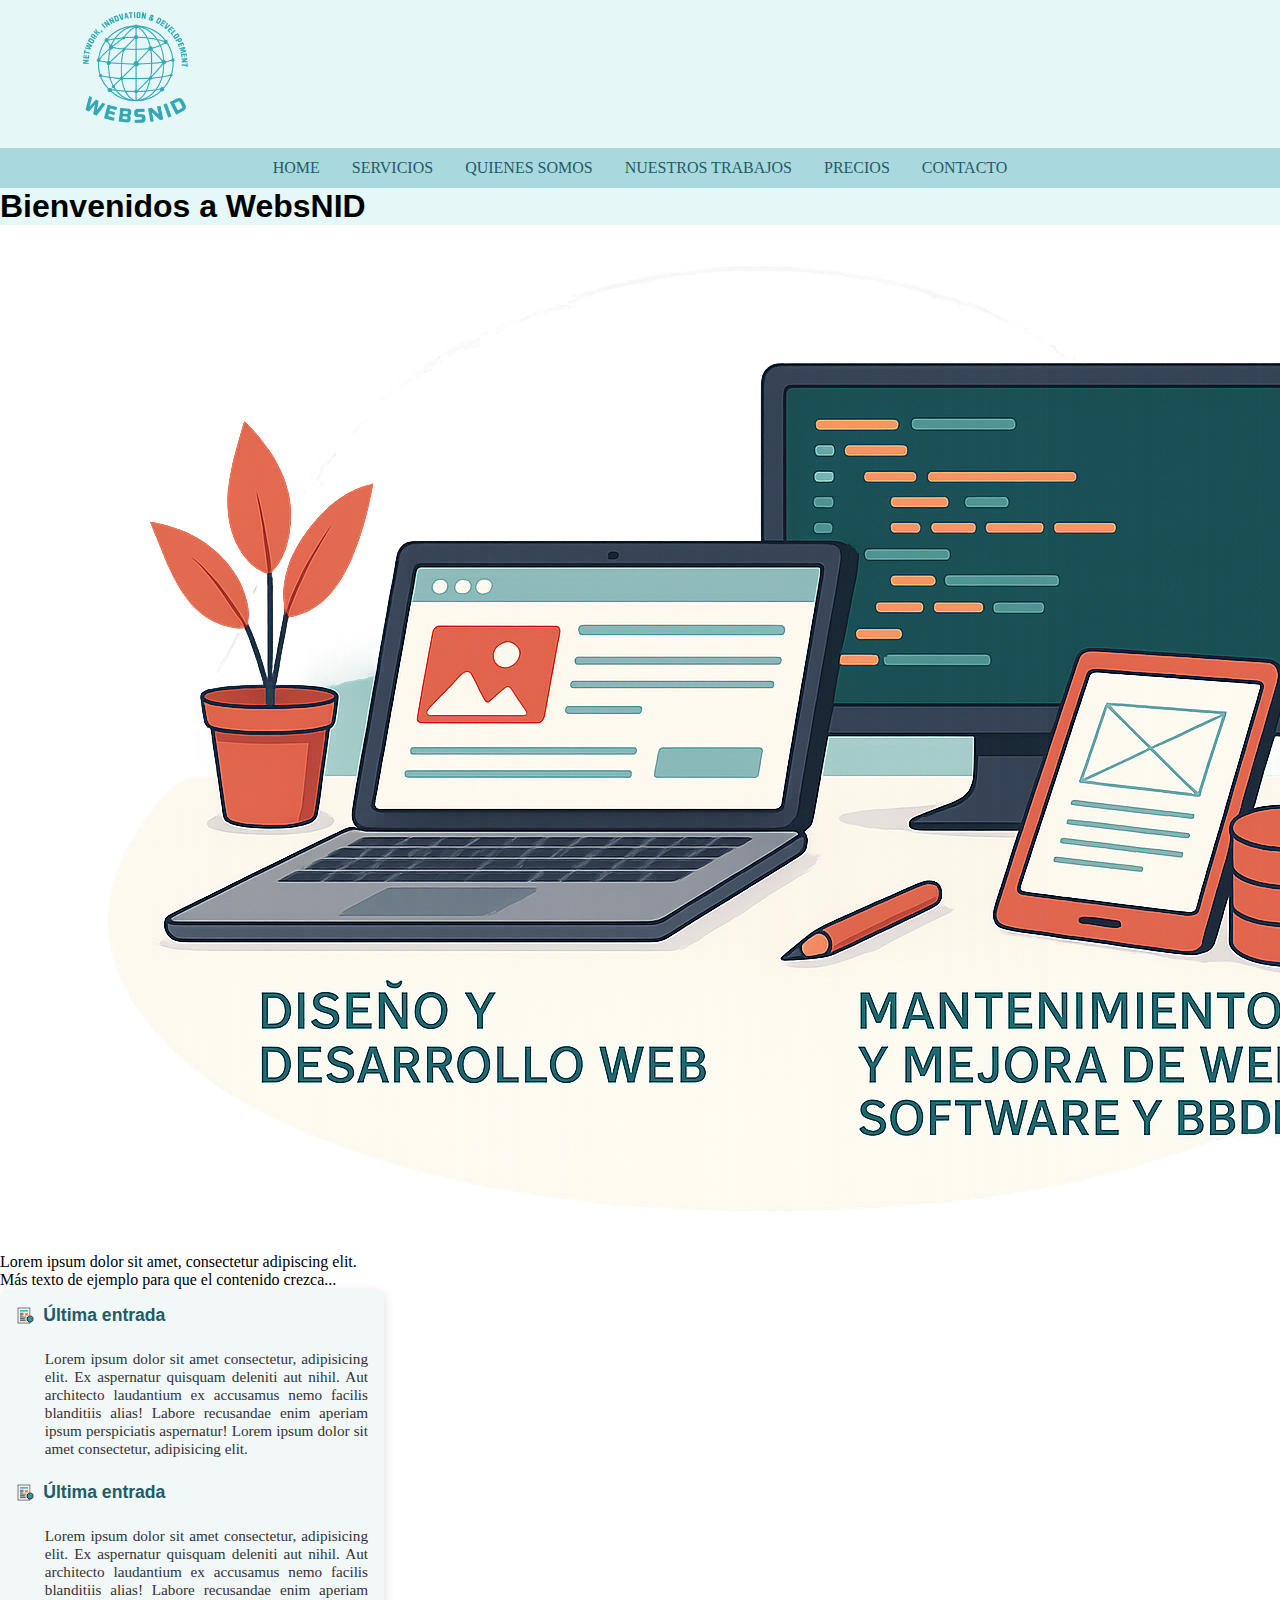
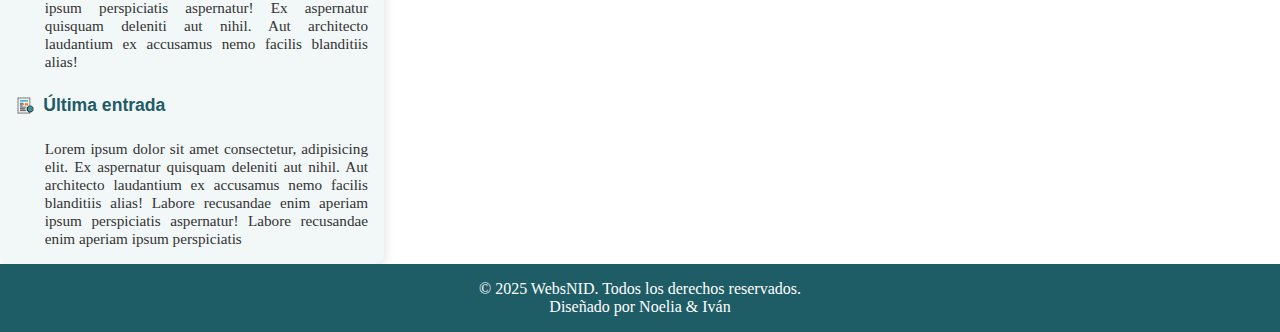
<file: index.html>
<!DOCTYPE html>
<html lang="en">

<head>
  <meta charset="UTF-8" />
  <meta name="viewport" content="width=device-width, initial-scale=1.0" />
  <link rel="shortcut icon" href="img/LOGO_WEBSNID.png" type="image/x-icon" />
  <link rel="stylesheet" href="style.css" />

  <title>WebsNID</title>
</head>

<body>
  <div class="contenedor">
    <header class="banner">
      <a href="#">
        <img src="img/LOGO_WEBSNID.png" alt="logoNID" class="logo" />
      </a>
    </header>

    <nav>
      <ul>
        <li>
          <a href="">HOME</a>
        </li>
        <li>
          <a href="#">SERVICIOS</a>
          <ul>
            <li><a href="">DISEÑO WEB</a></li>
            <li><a href="">MANTENIMIENTO WEB</a></li>
            <li><a href="">DESAROLLO SOFTWARE</a></li>
            <li><a href="">BASE DE DATOS</a></li>
          </ul>
        </li>
        <li><a href="">QUIENES SOMOS</a></li>
        <li><a href="">NUESTROS TRABAJOS</a></li>
        <li><a href="">PRECIOS</a></li>
        <li><a href="">CONTACTO</a></li>
      </ul>
    </nav>
    <div class="colocacion">

      <section>
        <div class="contenedor1">
          
          <header class="ordenadorHeader">
            <h1>Bienvenidos a WebsNID</h1>
          </header>
          
          <article>
            <img src="img/OrdenadorHeader.png" alt="ordenador" />
            <p>Lorem ipsum dolor sit amet, consectetur adipiscing elit.</p>
            <p>Más texto de ejemplo para que el contenido crezca...</p>
            
          </article>
        </div>
      </section>
      
      <aside>
        <h2><img src="img/asideIcon.png" alt="" />Última entrada</h2>
        <p>
          Lorem ipsum dolor sit amet consectetur, adipisicing elit. Ex
          aspernatur quisquam deleniti aut nihil. Aut architecto laudantium ex
          accusamus nemo facilis blanditiis alias! Labore recusandae enim
          aperiam ipsum perspiciatis aspernatur! Lorem ipsum dolor sit amet
          consectetur, adipisicing elit.
        </p>
        <h2><img src="img/asideIcon.png" alt="" />Última entrada</h2>
        <p>
          Lorem ipsum dolor sit amet consectetur, adipisicing elit. Ex
          aspernatur quisquam deleniti aut nihil. Aut architecto laudantium ex
          accusamus nemo facilis blanditiis alias! Labore recusandae enim
          aperiam ipsum perspiciatis aspernatur! Ex aspernatur quisquam
          deleniti aut nihil. Aut architecto laudantium ex accusamus nemo
          facilis blanditiis alias!
        </p>
        <h2><img src="img/asideIcon.png" alt="" />Última entrada</h2>
        <p>
          Lorem ipsum dolor sit amet consectetur, adipisicing elit. Ex
          aspernatur quisquam deleniti aut nihil. Aut architecto laudantium ex
          accusamus nemo facilis blanditiis alias! Labore recusandae enim
          aperiam ipsum perspiciatis aspernatur! Labore recusandae enim
          aperiam ipsum perspiciatis
        </p>
      </aside>
    </div>
    <footer>
      <div>
        <p>© 2025 WebsNID. Todos los derechos reservados.</p>
        <p>Diseñado por Noelia & Iván</p>
      </div>
    </footer>
  </div>
</body>

</html>
</file>
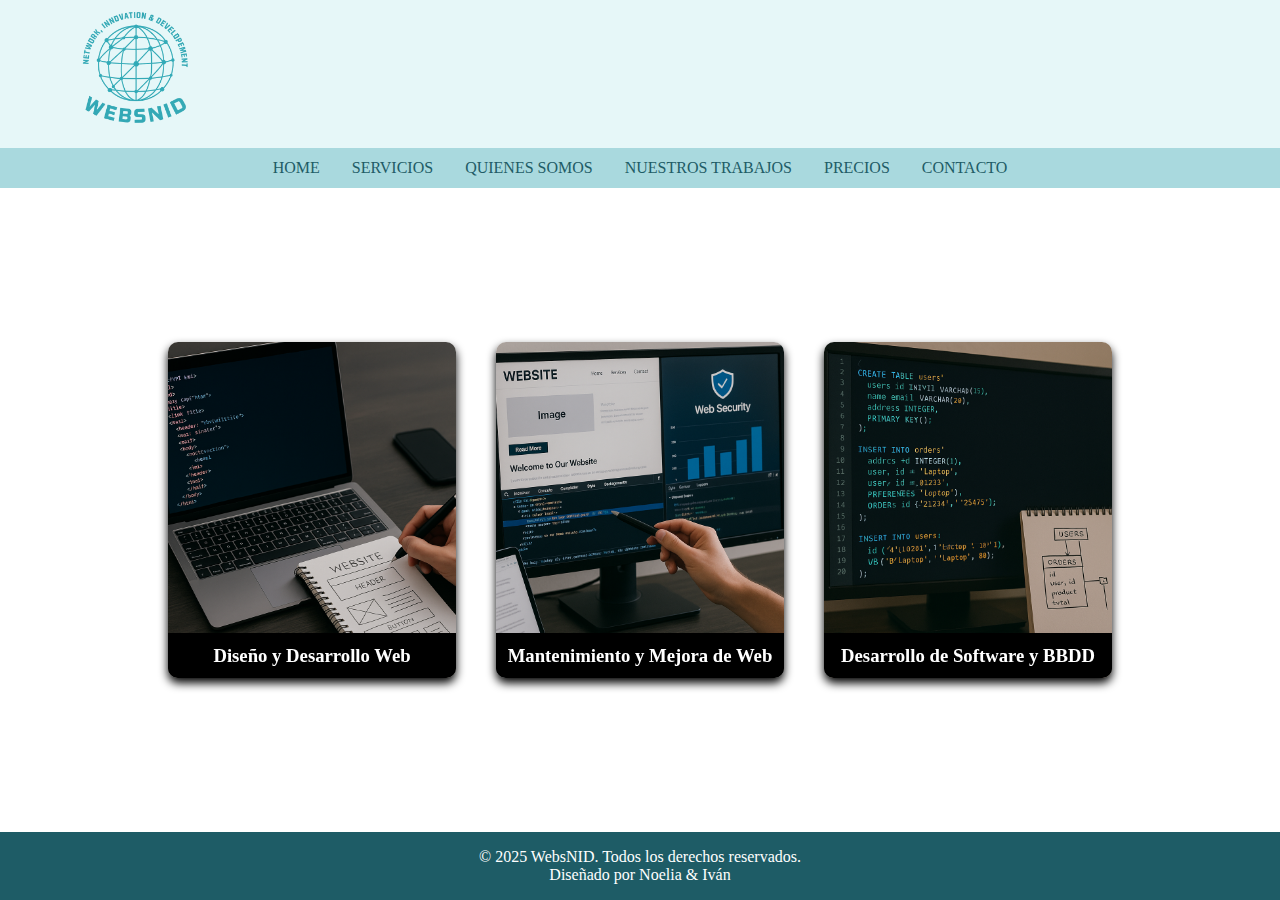
<file: area_actuacion.html>
<!DOCTYPE html>
<html lang="en">
  <head>
    <meta charset="UTF-8" />
    <meta name="viewport" content="width=device-width, initial-scale=1.0" />
    <link rel="shortcut icon" href="img/LOGO_WEBSNID.png" type="image/x-icon" />
    <link rel="stylesheet" href="style.css" />
    <title>Áreas de Actuación</title>
  </head>
  <body>
    
    <div class="contenedor">
      
      <header class="banner">
        <a href="index.html">
          <img src="img/LOGO_WEBSNID.png" alt="logoNID" class="logo" />
        </a>
      </header>

      <!-- MENÚ DE NAVEGACIÓN -->
      <nav>
        <ul>
          <li>
            <a href="index.html">HOME</a>
          </li>
          <li>
            <a href="area_actuacion.html">SERVICIOS</a>
            <ul>
              <li><a href="inprogress.html">DISEÑO WEB</a></li>
              <li><a href="inprogress.html">MANTENIMIENTO WEB</a></li>
              <li><a href="inprogress.html">DESAROLLO SOFTWARE</a></li>
              <li><a href="inprogress.html">BASE DE DATOS</a></li>
            </ul>
          </li>
          <li><a href="quienessomos.html">QUIENES SOMOS</a></li>
          <li><a href="inprogress.html">NUESTROS TRABAJOS</a></li>
          <li><a href="inprogress.html">PRECIOS</a></li>
          <li><a href="formulario.html">CONTACTO</a></li>
        </ul>
      </nav>

      
      <main class="contenido">
        <section class="actuacion">
          <!-- CARD 1: Diseño y Desarrollo Web -->
          <div class="card">
            <!-- Parte frontal de la card -->
            <div class="face front">
              <img src="img/DiseñoYDesarrollo.png" alt="diseñoydesarrollo" />
              <h3>Diseño y Desarrollo Web</h3>
            </div>

            <!-- Parte trasera de la card -->
            <div class="face back">
              <h3>Diseño y Desarrollo Web</h3>
              <p>
                Diseñamos y construimos sitios web desde cero, combinando código
                limpio con una estética cuidada. Convertimos ideas en experiencias
                digitales funcionales y atractivas, siempre adaptadas a las
                necesidades de cada cliente.
              </p>
              <div class="link">
                <a href="" target="_blank">Más información</a>
              </div>
            </div>
          </div>

          <!-- CARD 2: Mantenimiento -->
          <div class="card">
            <!-- Parte frontal de la card -->
            <div class="face front">
              <img src="img/mantenimiento.png" alt="mantenimiento" />
              <h3>Mantenimiento y Mejora de Web Existentes</h3>
            </div>

            <!-- Parte trasera de la card -->
            <div class="face back">
              <h3>Mantenimiento y Mejora de Web Existentes</h3>
              <p>
                Analizamos, optimizamos y actualizamos webs ya creadas para
                mejorar su rendimiento, seguridad y diseño. Nos aseguramos de que
                tu sitio siga siendo eficaz, moderno y fácil de mantener.
              </p>
              <div class="link">
                <a href="" target="_blank">Más información</a>
              </div>
            </div>
          </div>

          <!-- CARD 3: Desarrollo de software y BBDD -->
          <div class="card">
            <!-- Parte frontal de la card -->
            <div class="face front">
              <img src="img/BBDD.png" alt="BBDD" />
              <h3>Desarrollo de Software y BBDD para la Web</h3>
            </div>

            <!-- Parte trasera de la card -->
            <div class="face back">
              <h3>Desarrollo de Software y BBDD para la Web</h3>
              <p>
                Desarrollamos soluciones personalizadas que incluyen programación
                backend y gestión de bases de datos. Organizamos y estructuramos
                la lógica interna de tu web para que funcione de forma sólida,
                eficiente y escalable.
              </p>
              <div class="link">
                <a href="" target="_blank">Más información</a>
              </div>
            </div>
          </div>
        </section>
      </main>

      <!-- FOOTER-->
      <footer>
        <div>
          <p>© 2025 WebsNID. Todos los derechos reservados.</p>
          <p>Diseñado por Noelia & Iván</p>
        </div>
      </footer>
    </div>
  </body>
</html>
</file>
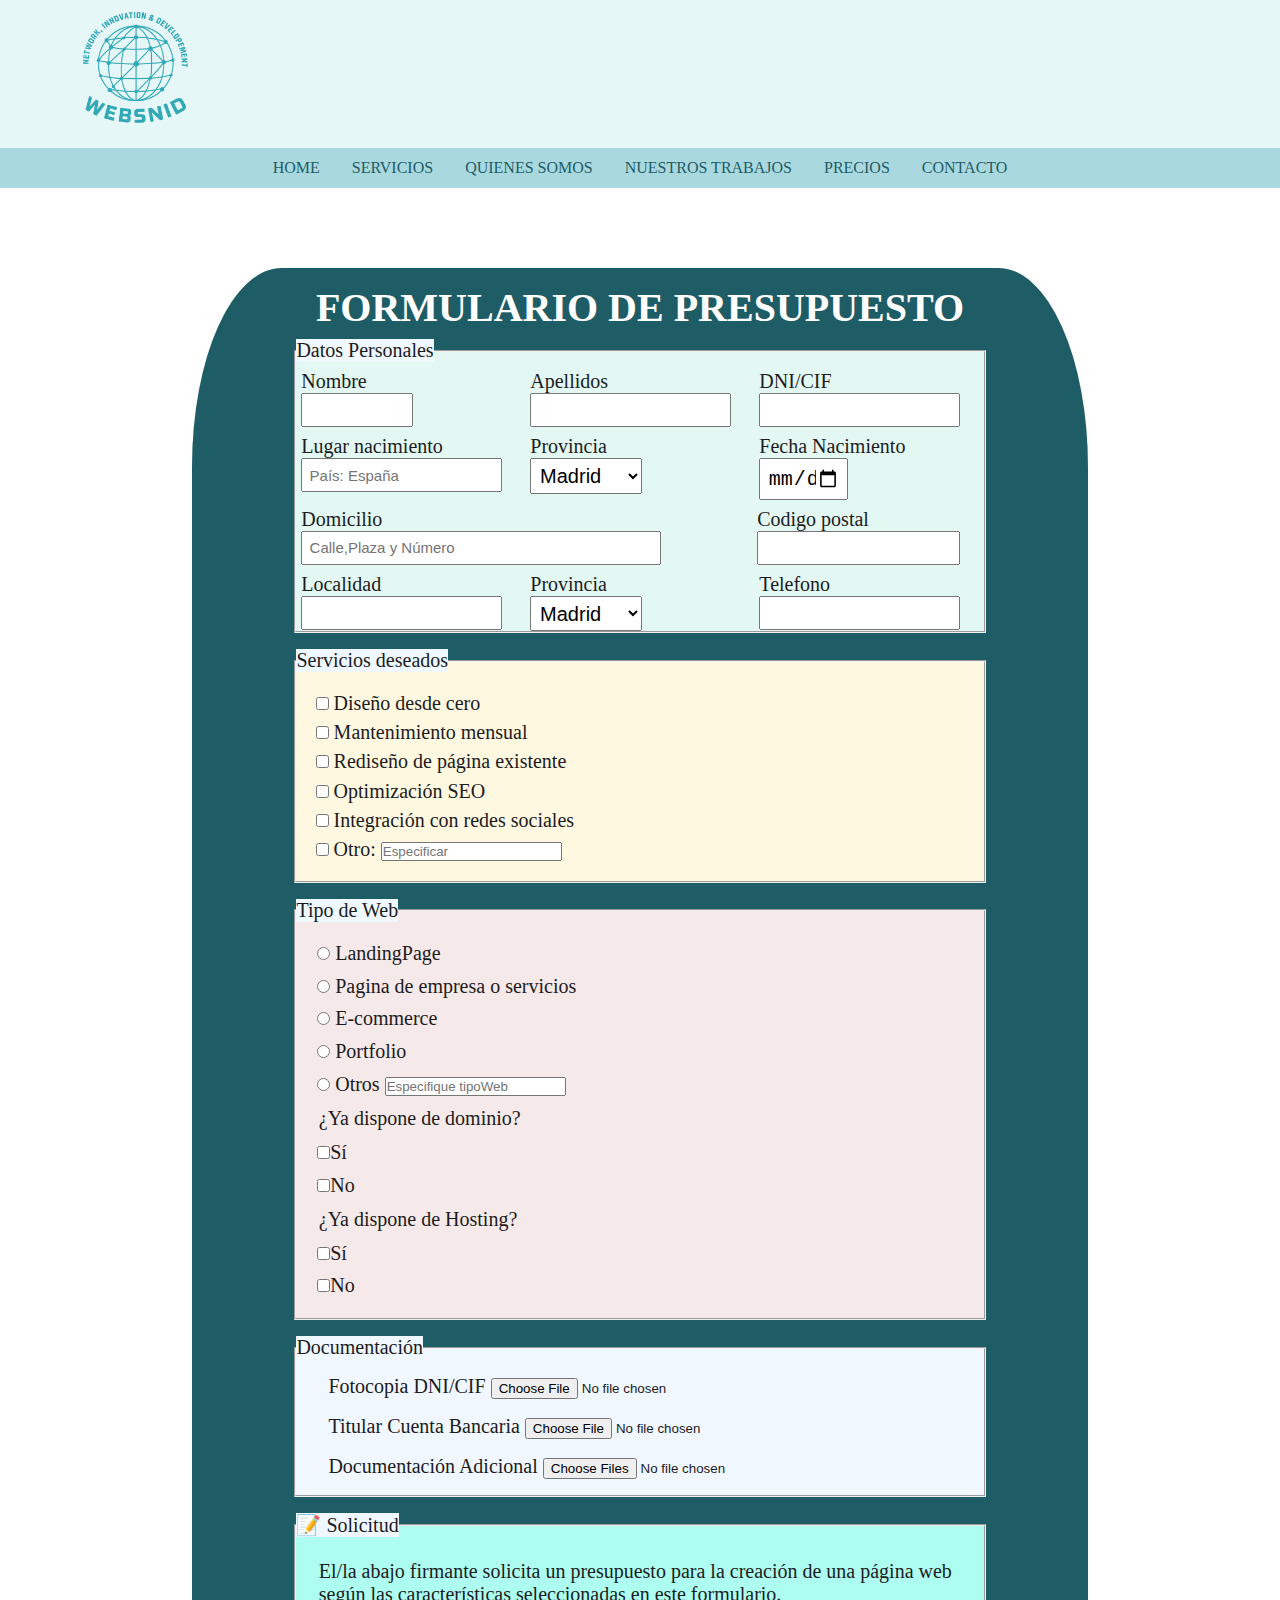
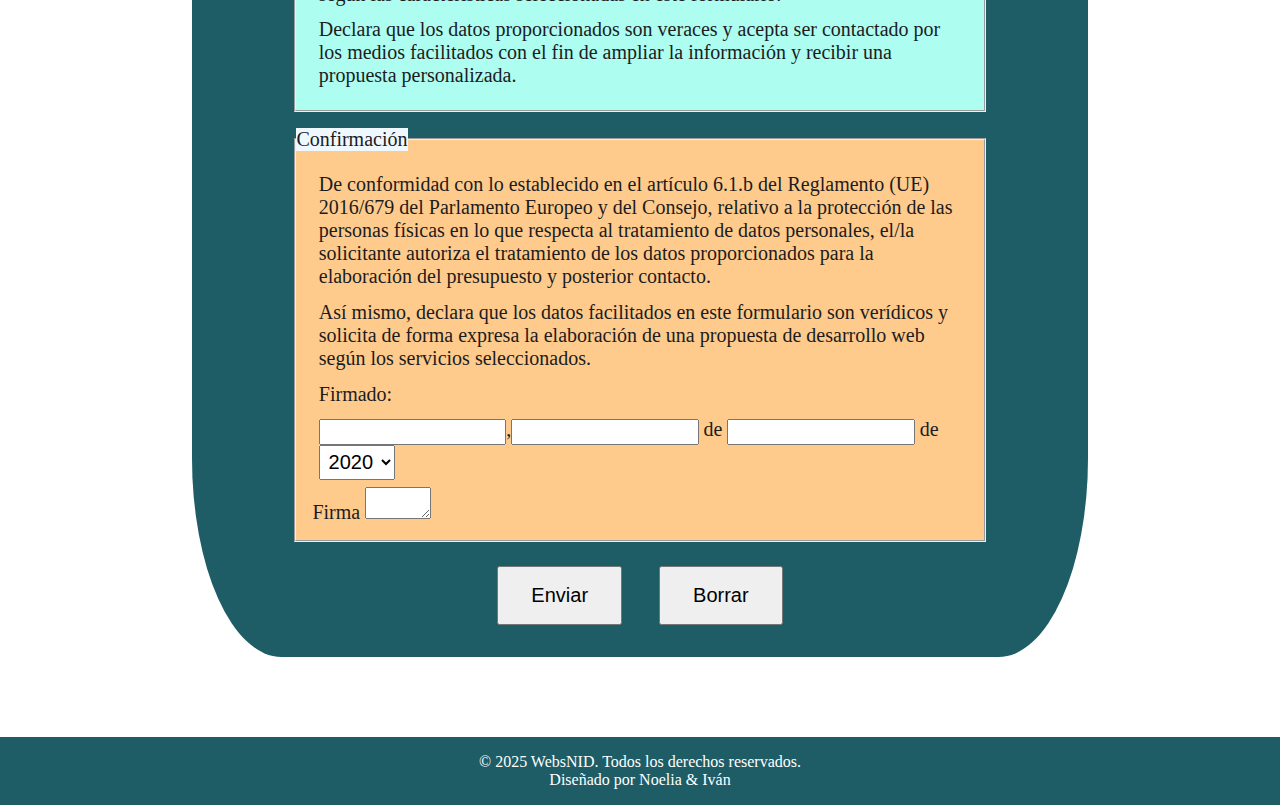
<file: formulario.html>
<!DOCTYPE html>
<html lang="en">
<head>
    <meta charset="UTF-8">
    <meta name="viewport" content="width=device-width, initial-scale=1.0">
    <link rel="stylesheet" href="styles.css">
    <title>Formulario</title>
</head>
<body>
    <header class="banner">
        <a href="index.html">
          <img src="../img/LOGO_WEBSNID.png" alt="logoNID" class="logo" />
        </a>
      </header>

       <!-- MENÚ DE NAVEGACIÓN -->
      <nav>
        <ul>
          <li>
            <a href="index.html">HOME</a>
          </li>
          <li>
            <a href="area_actuacion.html">SERVICIOS</a>
            <ul>
              <li><a href="inprogress.html">DISEÑO WEB</a></li>
              <li><a href="inprogress.html">MANTENIMIENTO WEB</a></li>
              <li><a href="inprogress.html">DESAROLLO SOFTWARE</a></li>
              <li><a href="inprogress.html">BASE DE DATOS</a></li>
            </ul>
          </li>
          <li><a href="quienessomos.html">QUIENES SOMOS</a></li>
          <li><a href="inprogress.html">NUESTROS TRABAJOS</a></li>
          <li><a href="inprogress.html">PRECIOS</a></li>
          <li><a href="">CONTACTO</a></li>
        </ul>
      </nav>
      
      <div class="formulario">

          <form action="">
              <h1>FORMULARIO DE PRESUPUESTO</h1>
              <fieldset class="parte1">
                  <legend>Datos Personales</legend>
                  <div class="contenedor_input">
                      <div>
                          <label for="Nombre">Nombre</label>
                          <input type="text" name="Nombre" id="Nombre">
                        </div>
                        <div>
                            <label for="Apellidos">Apellidos</label>
                            <input type="text" name="Apellidos" id="Apellidos">
                        </div>
                        <div>
                            <label for="DNI">DNI/CIF</label>
                            <input type="text" name="DNI" id="DNI">
                        </div>
                    </div>
                    
                    <div class="contenedor_input">
                        <div>
                            <label for="Lugar_nacimiento">Lugar nacimiento</label>
                            <input type="text" name="Lugar_nacimiento" id="Lugar_nacimiento" placeholder="País: España">
                        </div>
                        <div>
                            <label for="Provincia">Provincia</label>
                            <select name="Provincia" class="Provincia">
                                <option value="1">Madrid</option>
                                <option value="2">Santiago</option>
                                <option value="3">Avila</option>
                                <option value="4">Segovia</option>
                                <option value="5">Huesca</option>
                            </select>
                        </div>
                        
                        <div>
                            <label for="Fecha_Nacimiento">Fecha Nacimiento</label>
                            <input type="date" name="Fecha_Nacimiento" id="Fecha_Nacimiento">
                        </div>
                    </div>
                    
                    <div class="contenedor_input">
                        <div class="domicilio">
                            <label for="Domicilio">Domicilio</label>
                            <input type="text" name="Domicilio" id="Domicilio" placeholder="Calle,Plaza y Número">
                        </div>
                        <div>
                            <label for="Codigo_postal">Codigo postal</label>
                            <input type="text" name="Codigo_postal" id="Codigo_postal">
                        </div>
                    </div>
                    
                    <div class="contenedor_input">
                        <div>
                            <label for="Localidad">Localidad</label>
                            <input type="text" name="Localidad" id="Localidad">
                        </div>
                        <div>
                            <label for="Provincia">Provincia</label>
                            <select name="Provincia" class="Provincia">
                                <option value="1">Madrid</option>
                                <option value="2">Santiago</option>
                                <option value="3">Avila</option>
                                <option value="4">Segovia</option>
                                <option value="5">Huesca</option>
                            </select>
                        </div>
                        
                        <div>
                            <label for="Telefono">Telefono</label>
                            <input type="tel" name="Telefono" id="Telefono">
                        </div>
                    </div>
                    
                </fieldset>
                
                <fieldset class="parte2">
                    <legend>Servicios deseados</legend>
                    <div class="servicios">
                        <label><input type="checkbox"> Diseño desde cero</label>
                        <label><input type="checkbox"> Mantenimiento mensual</label>
                        <label><input type="checkbox"> Rediseño de página existente</label>
                        <label><input type="checkbox"> Optimización SEO</label>
                        <label><input type="checkbox"> Integración con redes sociales</label>
                        <label><input type="checkbox"> Otro: <input type="text" placeholder="Especificar"></label>
                    </div>
                </fieldset>
                
                <fieldset class="parte3">
                    <legend>Tipo de Web</legend>
                    <div class="lista1">
                        <div>
                            <input type="radio" name="tipoWeb" value="LandingPage">
                            <label for="LandingPage">LandingPage</label>
                        </div>
                        
                        <div>
                            <input type="radio" name="tipoWeb" value="PaginaEmpresa">
                            <label for="PaginaEmpresa">Pagina de empresa o servicios</label>
                        </div>
                        
                        <div>
                            <input type="radio" name="tipoWeb" value="E-commerce">
                            <label for="E-commerce">E-commerce</label>
                        </div>
                        
                        <div>
                            <input type="radio" name="tipoWeb" value="Portfolio">
                            <label for="Portfolio">Portfolio</label>
                        </div>
                        
                        <div>
                            <input type="radio" name="tipoWeb" value="Otros">
                            <label for="Otros">Otros
                                <input type="text" placeholder="Especifique tipoWeb">
                            </label>
                        </div>
                        
                        <p>¿Ya dispone de dominio?</p>
                        <div>
                            <label for="check0"><input type="checkbox">Sí</label> 
                        </div>
                        <div>
                            <label for="check1"><input type="checkbox">No</label>
                        </div>
                        
                        <p>¿Ya dispone de Hosting?</p>
                        <div>
                            <label for="check2"><input type="checkbox">Sí</label>
                        </div>
                        <div>
                            <label for="check3"><input type="checkbox">No</label> 
                            
                        </div>
                    </div>
                    
                </fieldset>
                
                
                <fieldset class="parte5">
                    <legend>Documentación</legend>
                    <div class="documentos">
                        
                        <div>
                            <label for="DNI">Fotocopia DNI/CIF</label>
                            <input type="file" name="DNI" accept=".pdf">
                        </div>
                        <div>
                            <label for="Cuenta">Titular Cuenta Bancaria</label>
                            <input type="file" name="DNI" accept=".pdf">
                        </div>
                        
                        <div>
                            <label for="DocAdicionales">Documentación Adicional</label>
                            <input type="file" name="DNI" accept=".pdf" multiple>
                        </div>
                    </div>
                    
                </fieldset>
                
                <fieldset class="parte4">
                    <legend>📝 Solicitud </legend>
                    <div class="Solicitud">
                        <p>
                            El/la abajo firmante solicita un presupuesto para la creación de una página web según las características seleccionadas en este formulario.
                        </p>
                        <p>
                            Declara que los datos proporcionados son veraces y acepta ser contactado por los medios facilitados con el fin de ampliar la información y recibir una propuesta personalizada.
                        </p>
                        
                    </div>
                    
                </fieldset>
                <fieldset class="parte6">
                    
                    <legend>Confirmación</legend> 
                    <div class="Confirmacion">
                        <p>De conformidad con lo establecido en el artículo 6.1.b del Reglamento (UE) 2016/679 
                            del Parlamento Europeo y del Consejo, relativo a la protección de las personas físicas en lo 
                            que respecta al tratamiento de datos personales, el/la solicitante autoriza el tratamiento de 
                            los datos proporcionados para la elaboración del presupuesto y posterior contacto.</p>
                            <p>Así mismo, declara que los datos facilitados en este formulario son verídicos y solicita de forma 
                                expresa la elaboración de una propuesta de desarrollo web según los servicios seleccionados.
                            </p>
                            <p>Firmado:</p>
                            <p><input type="text">,<input type="text"> de <input type="text"> de                     
                                <select name="Year" class="Year">
                                    <option value="1">2020</option>
                                    <option value="2">2021</option>
                                    <option value="3">2022</option>
                                    <option value="4">2023</option>
                                    <option value="5">2024</option>
                                    <option value="6">2025</option>
                                    <option value="7">2026</option>
                                </select>
                            </p>
                            <label for="firma">Firma</label>
                            <textarea name="firma" id="firma"></textarea>
                            
                        </div>
                    </fieldset>
                    
                    <div class="buton">
                        <input type="submit" value="Enviar" class="primary-btn">
                        <input type="reset" value="Borrar" class="primary-btn">
                    </div>
                </form>
            </div>
                <footer>
                    <div>
                        <p>© 2025 WebsNID. Todos los derechos reservados.</p>
                        <p>Diseñado por Noelia & Iván</p>
                    </div>
                </footer>
            </body>
        </html>
</file>
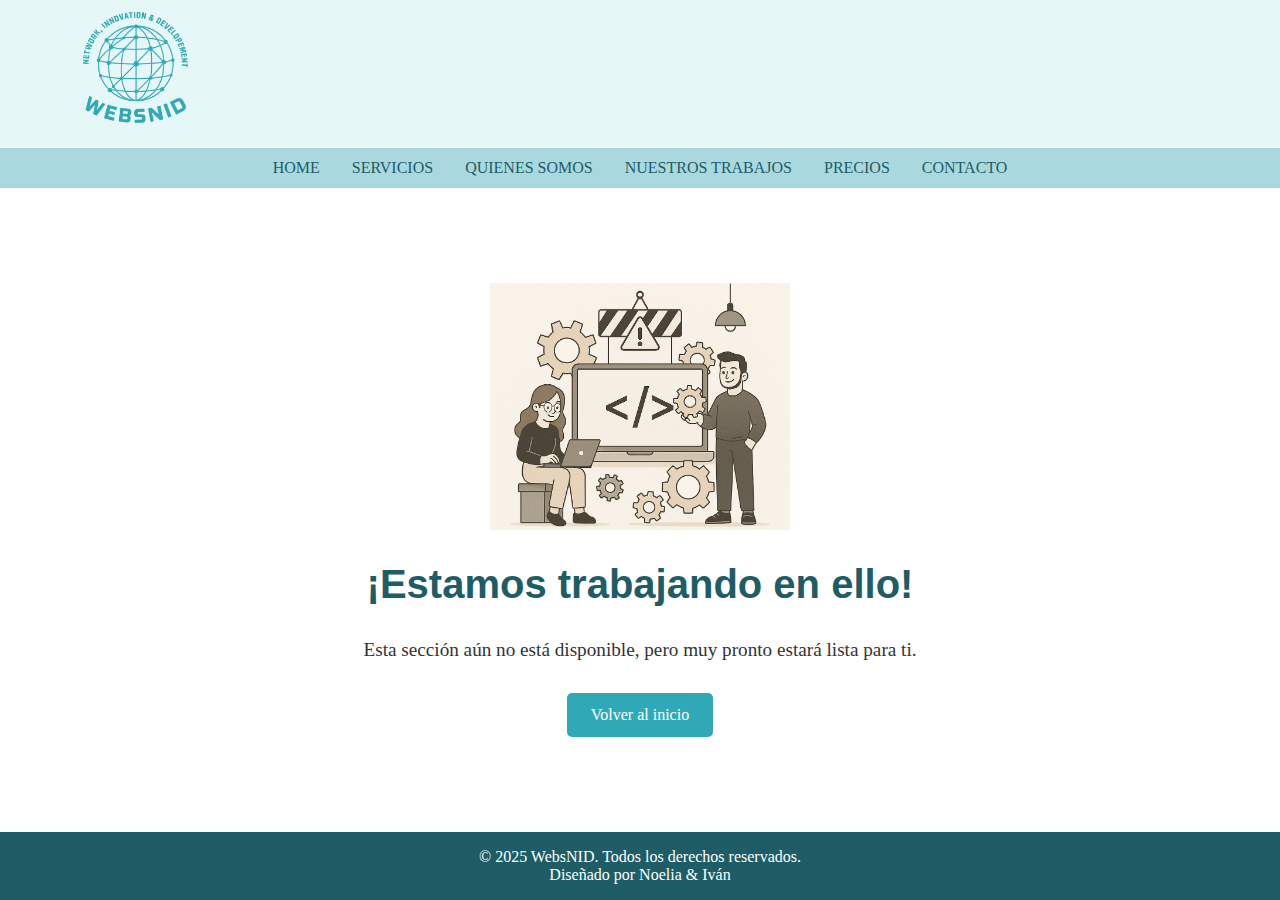
<file: inprogress.html>
<!DOCTYPE html>
<html lang="es">
<head>
  <meta charset="UTF-8" />
  <meta name="viewport" content="width=device-width, initial-scale=1.0" />
  <title>Web en construcción | WebsNID</title>
  <link rel="stylesheet" href="style.css" />
  <link rel="shortcut icon" href="img/LOGO_WEBSNID.png" type="image/x-icon" />
</head>
<body>
  <div class="contenedor">
    <header class="banner">
      <a href="index.html">
        <img src="img/LOGO_WEBSNID.png" alt="logoNID" class="logo" />
      </a>
    </header>

    <nav>
      <ul>
        <li><a href="index.html">HOME</a></li>
        <li>
          <a href="area_actuacion.html">SERVICIOS</a>
          <ul>
            <li><a href="inprogress.html">DISEÑO WEB</a></li>
            <li><a href="inprogress.html">MANTENIMIENTO WEB</a></li>
            <li><a href="inprogress.html">DESAROLLO SOFTWARE</a></li>
            <li><a href="inprogress.html">BASE DE DATOS</a></li>
          </ul>
        </li>
        <li><a href="quienessomos.html">QUIENES SOMOS</a></li>
        <li><a href="inprogress.html">NUESTROS TRABAJOS</a></li>
        <li><a href="inprogress.html">PRECIOS</a></li>
        <li><a href="formulario.html">CONTACTO</a></li>
      </ul>
    </nav>

    <main class="contenido-inprogress">
      <img src="img/under_construction.png" alt="En construcción" class="img-inprogress" />
      <h1>¡Estamos trabajando en ello!</h1>
      <p>Esta sección aún no está disponible, pero muy pronto estará lista para ti.</p>
      <a href="index.html" class="boton-volver">Volver al inicio</a>
    </main>

    <footer>
      <div>
        <p>© 2025 WebsNID. Todos los derechos reservados.</p>
        <p>Diseñado por Noelia & Iván</p>
      </div>
    </footer>
  </div>
</body>
</html>
</file>
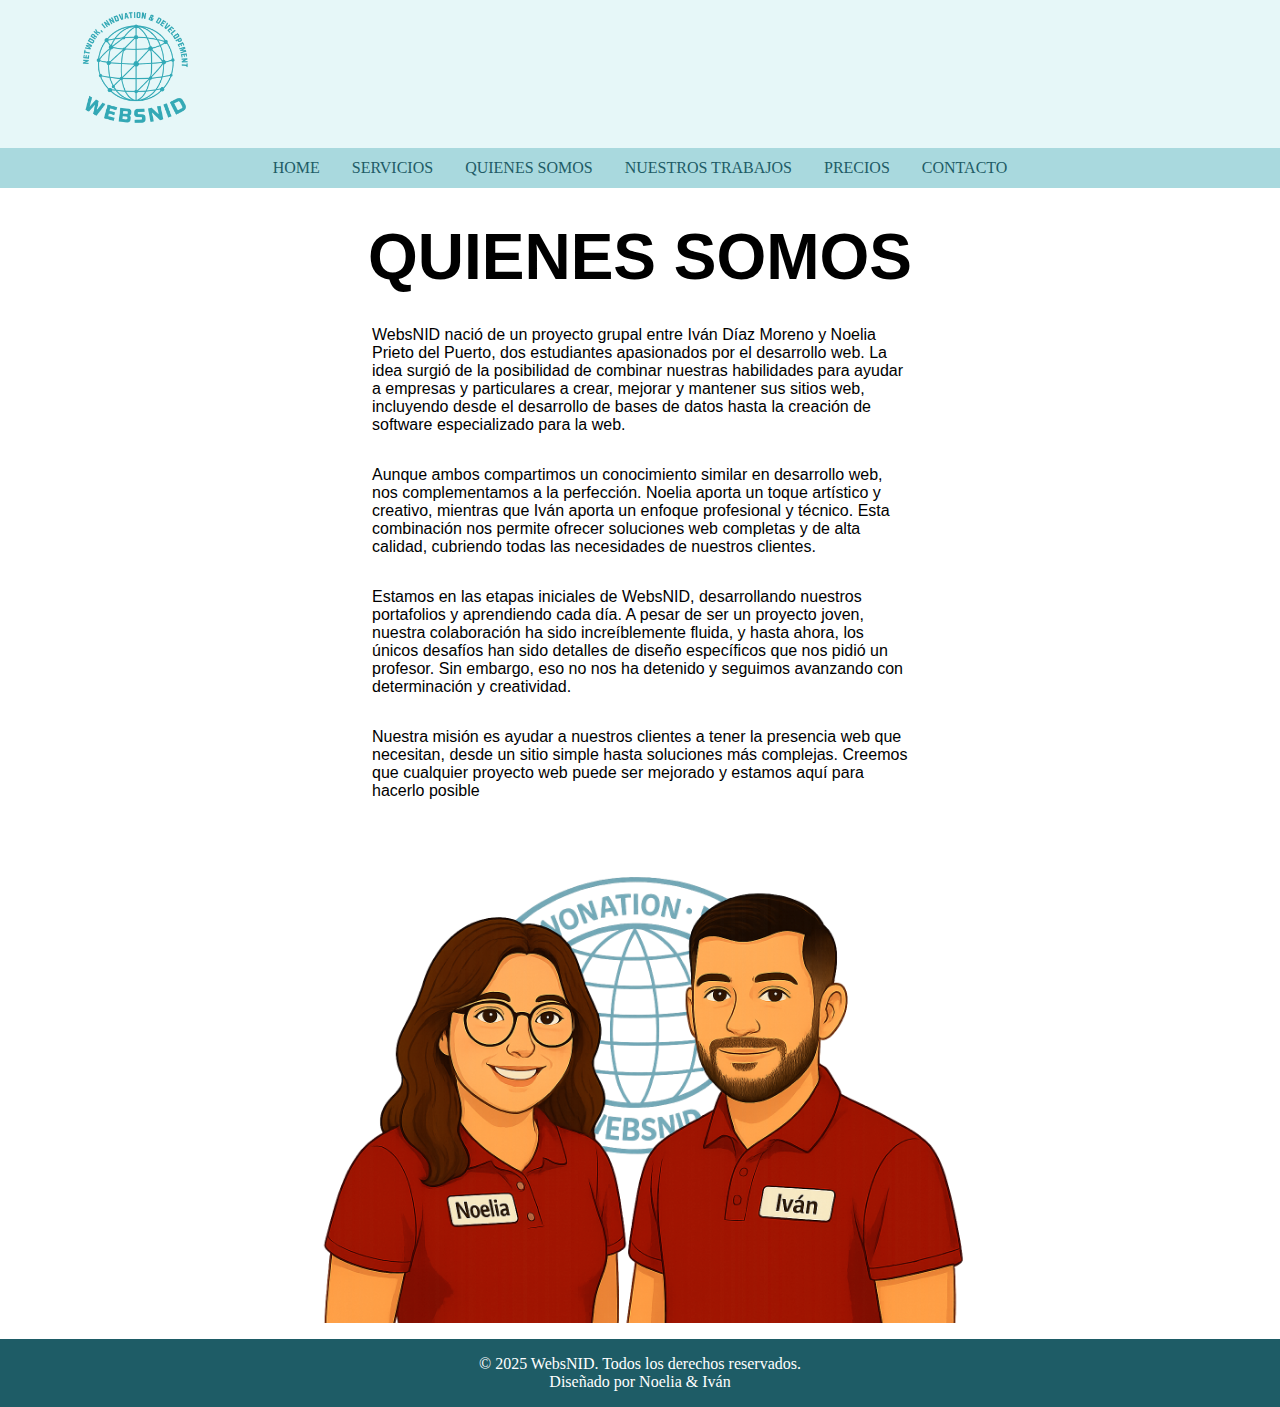
<file: quienessomos.html>
<!DOCTYPE html>
<html lang="en">
  <head>
    <meta charset="UTF-8" />
    <meta name="viewport" content="width=device-width, initial-scale=1.0" />
    <link rel="shortcut icon" href="img/LOGO_WEBSNID.png" type="image/x-icon" />
    <link rel="stylesheet" href="style.css" />
    <title>WebsNID</title>
  </head>
  <body>
    
    <div class="contenedor">
      
      <header class="banner">
        <a href="index.html">
          <img src="img/LOGO_WEBSNID.png" alt="logoNID" class="logo" />
        </a>
      </header>

      <!-- MENÚ DE NAVEGACIÓN -->
      <nav>
        <ul>
          <li><a href="index.html">HOME</a></li>
          <li>
            <a href="area_actuacion.html">SERVICIOS</a>
            <ul>
              <li><a href="inprogress.html">DISEÑO WEB</a></li>
              <li><a href="inprogress.html">MANTENIMIENTO WEB</a></li>
              <li><a href="inprogress.html">DESAROLLO SOFTWARE</a></li>
              <li><a href="inprogress.html">BASE DE DATOS</a></li>
            </ul>
          </li>
          <li><a href="quienessomos.html">QUIENES SOMOS</a></li>
          <li><a href="inprogress.html">NUESTROS TRABAJOS</a></li>
          <li><a href="inprogress.html">PRECIOS</a></li>
          <li><a href="formulario.html">CONTACTO</a></li>
        </ul>
      </nav>

      <!-- MAIN: Contenido principal de la página -->
      <main class="contenido">
      
        <div class="contenedor2">
          <div class="quienessomos">
            <h2>QUIENES SOMOS</h2>
            <p>
              WebsNID nació de un proyecto grupal entre Iván Díaz Moreno y Noelia
              Prieto del Puerto, dos estudiantes apasionados por el desarrollo web.
              La idea surgió de la posibilidad de combinar nuestras habilidades para
              ayudar a empresas y particulares a crear, mejorar y mantener sus
              sitios web, incluyendo desde el desarrollo de bases de datos hasta la
              creación de software especializado para la web.
            </p>
            <p>
              Aunque ambos compartimos un conocimiento similar en desarrollo web,
              nos complementamos a la perfección. Noelia aporta un toque artístico y
              creativo, mientras que Iván aporta un enfoque profesional y técnico.
              Esta combinación nos permite ofrecer soluciones web completas y de
              alta calidad, cubriendo todas las necesidades de nuestros clientes.
            </p>
            <p>
              Estamos en las etapas iniciales de WebsNID, desarrollando nuestros
              portafolios y aprendiendo cada día. A pesar de ser un proyecto joven,
              nuestra colaboración ha sido increíblemente fluida, y hasta ahora, los
              únicos desafíos han sido detalles de diseño específicos que nos pidió
              un profesor. Sin embargo, eso no nos ha detenido y seguimos avanzando
              con determinación y creatividad.
            </p>
            <p>
              Nuestra misión es ayudar a nuestros clientes a tener la presencia web
              que necesitan, desde un sitio simple hasta soluciones más complejas.
              Creemos que cualquier proyecto web puede ser mejorado y estamos aquí
              para hacerlo posible
            </p>
          </div>

          <!-- Imagen de nosotros-->
          <div class="nosotros">
            <img src="img/nosotros.png" alt="nosotros" id="imagen_nosotros" />
          </div>
        </div>
      </main>

      <!-- FOOTER -->
      <footer>
        <div>
          <p>© 2025 WebsNID. Todos los derechos reservados.</p>
          <p>Diseñado por Noelia & Iván</p>
        </div>
      </footer>
    </div>
  </body>
</html>
</file>
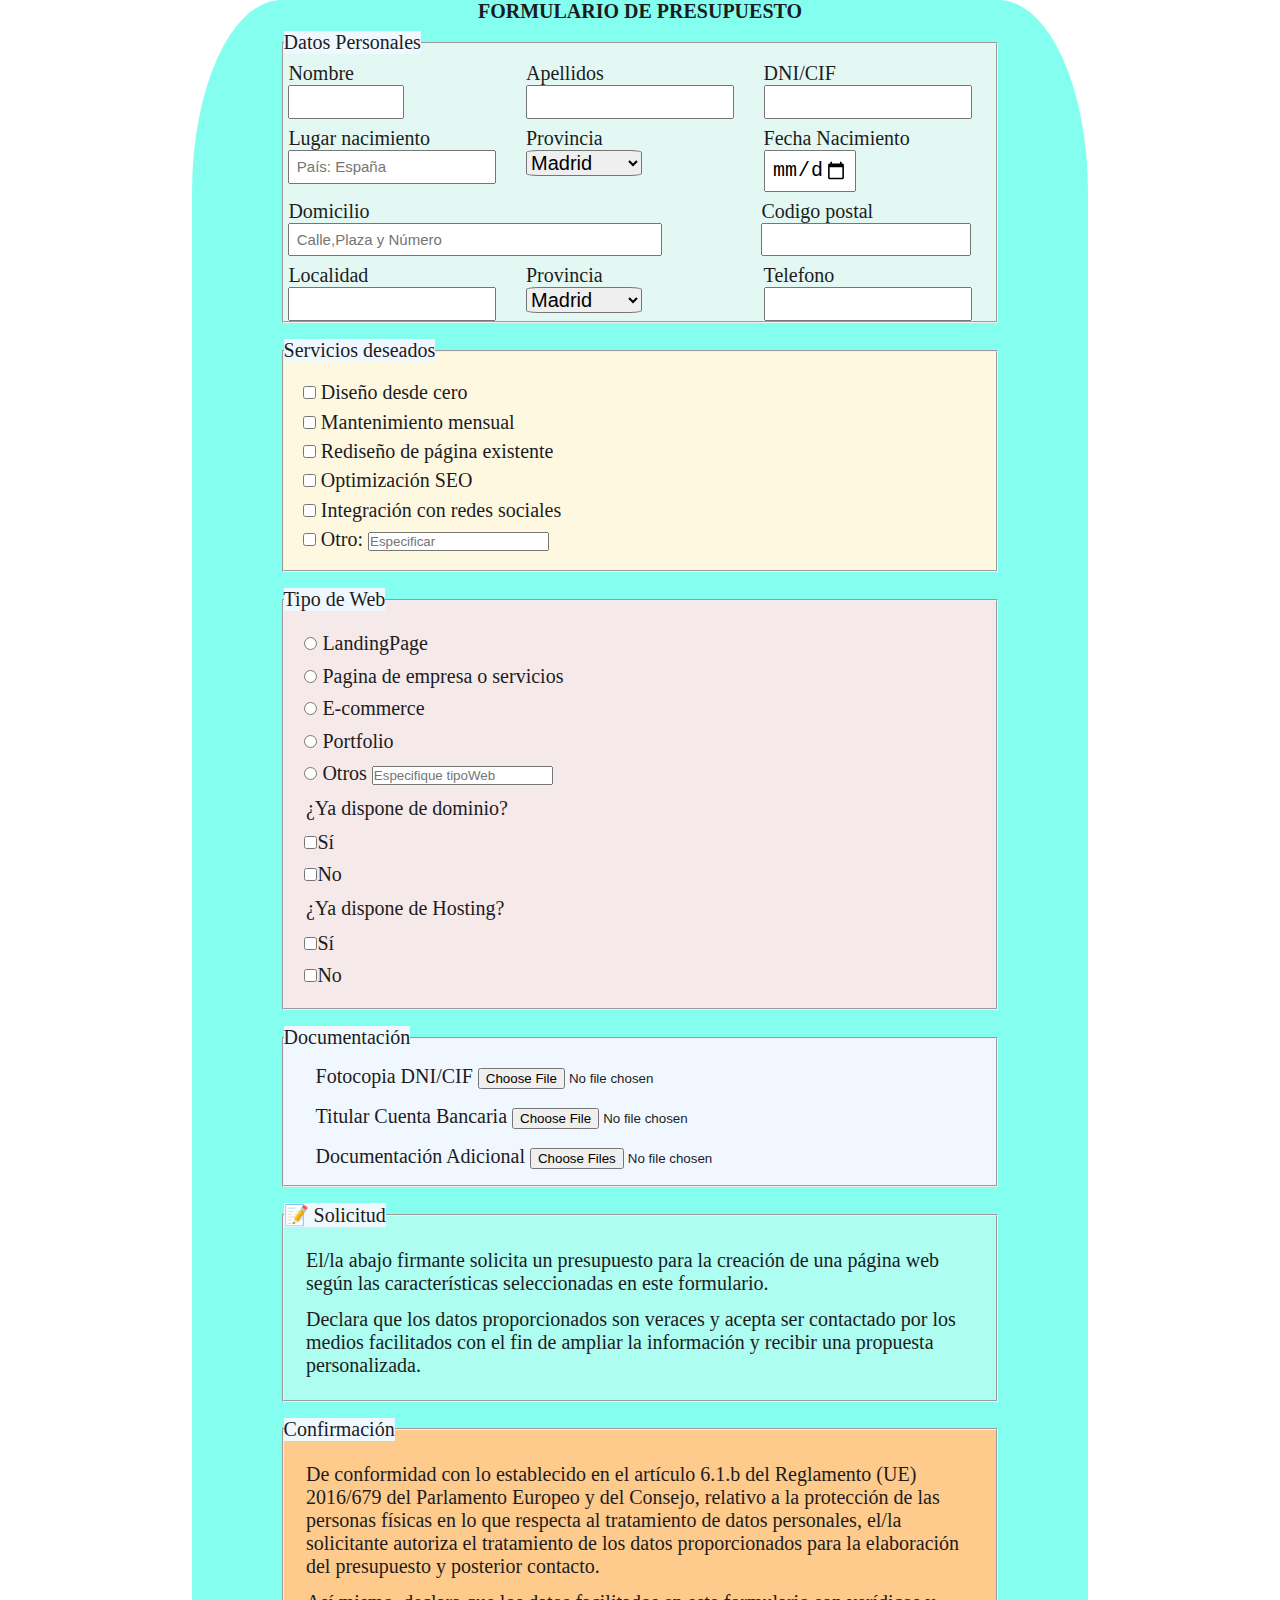
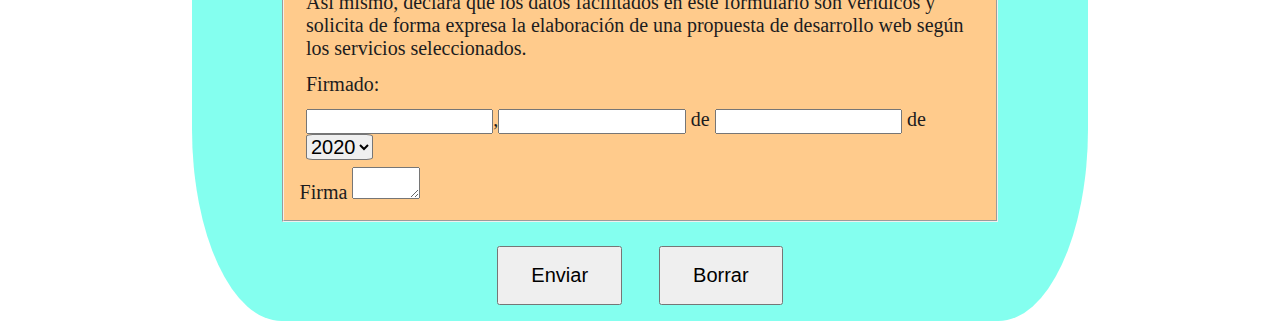
<file: Formulario/formulario.html>
<!DOCTYPE html>
<html lang="en">
<head>
    <meta charset="UTF-8">
    <meta name="viewport" content="width=device-width, initial-scale=1.0">
    <link rel="stylesheet" href="style.css">
    <title>Formulario</title>
</head>
<body>
    <form action="">
        <h1>FORMULARIO DE PRESUPUESTO</h1>
        <fieldset class="parte1">
            <legend>Datos Personales</legend>
            <div class="contenedor_input">
                <div>
                    <label for="Nombre">Nombre</label>
                    <input type="text" name="Nombre" id="Nombre">
                </div>
                <div>
                    <label for="Apellidos">Apellidos</label>
                    <input type="text" name="Apellidos" id="Apellidos">
                </div>
                <div>
                    <label for="DNI">DNI/CIF</label>
                    <input type="text" name="DNI" id="DNI">
                </div>
            </div>

            <div class="contenedor_input">
                <div>
                    <label for="Lugar_nacimiento">Lugar nacimiento</label>
                    <input type="text" name="Lugar_nacimiento" id="Lugar_nacimiento" placeholder="País: España">
                </div>
                <div>
                    <label for="Provincia">Provincia</label>
                    <select name="Provincia" class="Provincia">
                        <option value="1">Madrid</option>
                        <option value="2">Santiago</option>
                        <option value="3">Avila</option>
                        <option value="4">Segovia</option>
                        <option value="5">Huesca</option>
                    </select>
                </div>

                <div>
                    <label for="Fecha_Nacimiento">Fecha Nacimiento</label>
                    <input type="date" name="Fecha_Nacimiento" id="Fecha_Nacimiento">
                </div>
            </div>

            <div class="contenedor_input">
                <div class="domicilio">
                    <label for="Domicilio">Domicilio</label>
                    <input type="text" name="Domicilio" id="Domicilio" placeholder="Calle,Plaza y Número">
                </div>
                <div>
                    <label for="Codigo_postal">Codigo postal</label>
                    <input type="text" name="Codigo_postal" id="Codigo_postal">
                </div>
            </div>

            <div class="contenedor_input">
                <div>
                    <label for="Localidad">Localidad</label>
                    <input type="text" name="Localidad" id="Localidad">
                </div>
                <div>
                    <label for="Provincia">Provincia</label>
                    <select name="Provincia" class="Provincia">
                        <option value="1">Madrid</option>
                        <option value="2">Santiago</option>
                        <option value="3">Avila</option>
                        <option value="4">Segovia</option>
                        <option value="5">Huesca</option>
                    </select>
                </div>

                <div>
                    <label for="Telefono">Telefono</label>
                    <input type="tel" name="Telefono" id="Telefono">
                </div>
            </div>

        </fieldset>

        <fieldset class="parte2">
            <legend>Servicios deseados</legend>
            <div class="servicios">
                <label><input type="checkbox"> Diseño desde cero</label>
                <label><input type="checkbox"> Mantenimiento mensual</label>
                <label><input type="checkbox"> Rediseño de página existente</label>
                <label><input type="checkbox"> Optimización SEO</label>
                <label><input type="checkbox"> Integración con redes sociales</label>
                <label><input type="checkbox"> Otro: <input type="text" placeholder="Especificar"></label>
            </div>
          </fieldset>

        <fieldset class="parte3">
            <legend>Tipo de Web</legend>
                        <div class="lista1">
                            <div>
                                <input type="radio" name="tipoWeb" value="LandingPage">
                                <label for="LandingPage">LandingPage</label>
                            </div>
                            
                            <div>
                                <input type="radio" name="tipoWeb" value="PaginaEmpresa">
                                <label for="PaginaEmpresa">Pagina de empresa o servicios</label>
                            </div>
                            
                            <div>
                                <input type="radio" name="tipoWeb" value="E-commerce">
                                <label for="E-commerce">E-commerce</label>
                            </div>
                            
                            <div>
                                <input type="radio" name="tipoWeb" value="Portfolio">
                                <label for="Portfolio">Portfolio</label>
                            </div>
                            
                            <div>
                                <input type="radio" name="tipoWeb" value="Otros">
                                <label for="Otros">Otros
                                    <input type="text" placeholder="Especifique tipoWeb">
                                </label>
                            </div>

                            <p>¿Ya dispone de dominio?</p>
                            <div>
                                <label for="check0"><input type="checkbox">Sí</label> 
                            </div>
                            <div>
                                <label for="check1"><input type="checkbox">No</label>
                            </div>

                            <p>¿Ya dispone de Hosting?</p>
                            <div>
                                <label for="check2"><input type="checkbox">Sí</label>
                            </div>
                            <div>
                                <label for="check3"><input type="checkbox">No</label> 

                            </div>
                        </div>
                        
                </fieldset>

                
                <fieldset class="parte5">
                    <legend>Documentación</legend>
                    <div class="documentos">
                        
                        <div>
                            <label for="DNI">Fotocopia DNI/CIF</label>
                            <input type="file" name="DNI" accept=".pdf">
                        </div>
                        <div>
                            <label for="Cuenta">Titular Cuenta Bancaria</label>
                            <input type="file" name="DNI" accept=".pdf">
                        </div>

                        <div>
                            <label for="DocAdicionales">Documentación Adicional</label>
                            <input type="file" name="DNI" accept=".pdf" multiple>
                        </div>
                    </div>
                    
                </fieldset>
                
                <fieldset class="parte4">
                    <legend>📝 Solicitud </legend>
                    <div class="Solicitud">
                        <p>
                            El/la abajo firmante solicita un presupuesto para la creación de una página web según las características seleccionadas en este formulario.
                        </p>
                        <p>
                            Declara que los datos proporcionados son veraces y acepta ser contactado por los medios facilitados con el fin de ampliar la información y recibir una propuesta personalizada.
                        </p>

                    </div>

                </fieldset>
                <fieldset class="parte6">
                    
                    <legend>Confirmación</legend> 
                    <div class="Confirmacion">
                        <p>De conformidad con lo establecido en el artículo 6.1.b del Reglamento (UE) 2016/679 
                            del Parlamento Europeo y del Consejo, relativo a la protección de las personas físicas en lo 
                            que respecta al tratamiento de datos personales, el/la solicitante autoriza el tratamiento de 
                            los datos proporcionados para la elaboración del presupuesto y posterior contacto.</p>
                            <p>Así mismo, declara que los datos facilitados en este formulario son verídicos y solicita de forma 
                                expresa la elaboración de una propuesta de desarrollo web según los servicios seleccionados.
                            </p>
                            <p>Firmado:</p>
                            <p><input type="text">,<input type="text"> de <input type="text"> de                     
                                <select name="Year" class="Year">
                                    <option value="1">2020</option>
                                    <option value="2">2021</option>
                                    <option value="3">2022</option>
                                    <option value="4">2023</option>
                                    <option value="5">2024</option>
                                    <option value="6">2025</option>
                                    <option value="7">2026</option>
                                </select>
                            </p>
                                <label for="firma">Firma</label>
                                <textarea name="firma" id="firma"></textarea>
                                
                    </div>
                  </fieldset>
                  
                    <div class="buton">
                        <input type="submit" value="Enviar" class="primary-btn">
                        <input type="reset" value="Borrar" class="primary-btn">
                    </div>
            </form>
            
        </body>
        </html>
</file>
<file: style.css>
* {
  padding: 0;
  margin: 0;
  box-sizing: border-box;
  /*border: 1px solid red;*/
}

html,
body {
  height: 100%;
  /*Sin esto, el body solo mide lo que mida el contenido, y el footer no se bajará abajo de la página
    De esta manera la altura del body es toda la altura de la ventana del navegador*/
}
body {
  display: flex; /*Esto convierte el body en un contenedor flexible. Los elementos hijos se distribuyen de forma dinámica*/
  /*Sin el display flex, lo hijos de ponen verticalmente desestructurando la página.*/
  flex-direction: column; /*Eso es para que los elementos hijos se coloquen uno debajo del otro
    Como el main, el header y el footer.*/
  min-height: 100vh; /*Esto permite que el footer no se quede flotando en medio de la pantalla cuando hay poco contenido
    porque ocupa como minimo el 100% de la altura visible de la plantalla*/
}

.contenedor {
  position: relative;
  display: flex;
  flex-direction: column;
  min-height: 100vh;
}
/*HEADER*/
header {
  width: 100%;
  font-family: Arial, Helvetica, sans-serif;
  background-color: #e6f7f8;
  display: flex;
  align-items: stretch;
  justify-content: space-between;
}

.logo {
  width: 9rem;
  height: 9rem;
  position: relative;
  margin: 0 0 0 4rem;
}
/*MENÚ DESPLEGABLE EN EL NAV*/
ul {
  list-style: none;
}
nav {
  margin-top: 0rem;
  background-color: #a9d9de;
  width: 100%;
  position: relative;
  z-index: 10;
}
nav ul {
  width: 100%;
  display: flex;
  justify-content: center;
}
nav ul li a {
  background-color: #a9d9de;
  color: #1e5c66;
  text-decoration: none;
  padding: 0.7rem 1rem;
  display: block;
  transition: background-color 0.3s, color 0.3s;
}

nav li {
  float: none;
  position: relative;
  background-color: #f2f7f8;
}

nav li ul {
  display: none;
  top: 100%;
  position: absolute;
  min-width: 10rem;
  z-index: 100;
  position: absolute;
  background-color: white;
  border: 1px solid #ccc;
}

nav ul li a:hover {
  display: block;
  background-color: #1e5c66;
  color: white;
}
nav li:hover > ul {
  display: block;
  min-width: 12rem;
}
nav li ul li {
  position: relative;
}

/*CONTENIDO PRINCIPAL DE LA PAGINA WEB*/
main.contenido {
  display: flex;
  padding: 1rem;
  justify-content: center;
  gap: 2rem; /*espacio entre la parte de la section y el aside*/
  flex: 1; /*Hace que ocupe todo el esapcio disponible, de esta manera el footer siempre quedará abajo del todo*/
}
main .contenido section {
  width: 70%;
}
main .contenido aside {
  width: 30%;
  padding: 1rem;
  background-color: #f2f7f8;
  border-radius: 10px;
  box-shadow: 2px 2px 10px rgba(0, 0, 0, 0.1);
}
.intro {
  width: 70%;
  padding: 1rem;
  display: flex;
  flex-direction: column;
  align-items: center;
  gap: 1.5rem;
}
.intro h1 {
  font-size: 2.5rem;
  color: #1e5c66;
  text-align: center;
}

.imagen-intro {
  max-width: 100%;
  height: auto;
}

.intro p {
  font-size: 1.1rem;
  text-align: justify;
  color: #333;
}

/* ASIDE */
aside {
  width: 30%;
  padding: 1rem;
  background-color: #f2f7f8;
  border-radius: 10px;
  box-shadow: 2px 2px 10px rgba(0, 0, 0, 0.1);
  display: flex;
  flex-direction: column;
  gap: 1.5rem;
}

aside h2 {
  font-family: Verdana, Geneva, Tahoma, sans-serif;
  font-size: 1.1rem;
  display: flex;
  align-items: center;
  gap: 0.5rem;
  color: #1e5c66;
}

aside img {
  width: 1.2rem;
  height: auto;
  vertical-align: middle;
}

aside p {
  text-align: justify;
  font-size: 0.95rem;
  color: #333;
  margin-left: 1.8rem; /* Alinea el texto con el icono */
}

/*FOOTER*/
footer {
  background-color: #1e5c66;
  color: white;
  text-align: center;
  position: relative;
  padding: 1em;
  margin-top: auto;
}

/*QUIENES SOMOS*/
.contenedor2 {
  display: flex;
  flex-wrap: wrap;
  gap: 2rem;
  justify-content: center;
  align-items: center;
  max-width: 1200px;
  width: 100%;
}

.quienessomos {
  font-family: Verdana, Geneva, Tahoma, sans-serif;
  text-align: left;
  max-width: 600px;
  flex: 1;
}

.quienessomos h2 {
  font-size: 4rem;
  margin-top: 1rem;
  text-align: center;
}

.quienessomos p {
  font-size: 1rem;
  margin: 2rem;
  text-align: left;
}

.nosotros {
  flex: 1;
  display: flex;
  justify-content: center;
}

#imagen_nosotros {
  width: 100%;
  max-width: 700px;
  height: auto;
}
/*************************************************************/
/*ÁREAS DE ACTUACIÓN*/

.actuacion {
  display: flex;
  flex-wrap: wrap;
  align-items: center;
  justify-content: center;
  min-height: 10vh;
}

.card {
  position: relative;
  width: 18em;
  height: 21em;
  margin: 20px;
  z-index: 1;
}
.card .face {
  position: absolute;
  width: 100%;
  height: 100%;
  backface-visibility: hidden;
  border-radius: 10px;
  overflow: hidden;
  transition: 0.5s;
}
.card .front {
  transform: perspective(600px) rotateY(0deg);
  box-shadow: 0px 5px 10px #000;
}
.card .front img {
  position: absolute;
  width: 100%;
  height: 100%;
  object-fit: cover;
}
.card .front h3 {
  position: absolute;
  bottom: 0px;
  width: 100%;
  height: 45px;
  line-height: 45px;
  color: #fff;
  background: #000;
  text-align: center;
}
.card .back {
  transform: perspective(600px) rotateY(180deg);
  background: #1e5c66;
  padding: 15px;
  color: #f3f3f3;
  display: flex;
  flex-direction: column;
  justify-content: space-between;
  text-align: center;
  box-shadow: 0px 5px 10px #000;
}
.card .back .link {
  border-top: 1px solid #a9d9de;
  height: 50px;
  line-height: 50px;
}
.card .back .link a {
  color: #a9d9de;
}
.card .back h3 {
  font-size: 30px;
  margin-top: 20px;
  letter-spacing: 2px;
}
.card .back p {
  letter-spacing: 1px;
}
.card:hover .front {
  transform: perspective(600px) rotateY(180deg);
}
.card:hover .back {
  transform: perspective(600px) rotateY(360deg);
}

/******************************************************************************/
/* PÁGINA EN CONSTRUCCIÓN */

.contenido-inprogress {
  flex: 1;
  display: flex;
  flex-direction: column;
  align-items: center;
  justify-content: center;
  padding: 4rem 2rem;
  text-align: center;
  gap: 2rem;
}

.img-inprogress {
  max-width: 300px;
  width: 100%;
  height: auto;
}

.contenido-inprogress h1 {
  font-size: 2.5rem;
  color: #1e5c66;
  font-family: "Verdana", sans-serif;
}

.contenido-inprogress p {
  font-size: 1.2rem;
  color: #333;
}

.boton-volver {
  background-color: #30a9b6;
  color: white;
  text-decoration: none;
  padding: 0.8rem 1.5rem;
  border-radius: 5px;
  transition: background-color 0.3s;
}

.boton-volver:hover {
  background-color: #1e5c66;
}

/******************************************************************************/
/*MEDIA QUERIES*/
/* 1) base */
@media (min-width: 1300px) {
}

/* 2) Tablet horizontal */
@media (max-width: 1299px) and (min-width: 1024px) {
  .contenedor2 {
    flex-direction: column;
    /*Estoy cambiando el eje principal a vertical: los hijos se apilan de arriba abajo.
        Lo que hace que los div que tengo se alineen uno debajo de otro y no se solapen. Ya que por defecto tienen un eje horizontal*/
    align-items: center;
    gap: 1.5rem;
  }
  .quienessomos,
  .nosotros {
    width: 100%;
  }
}

/* 3) Tablet vertical */
@media (max-width: 1023px) and (min-width: 768px) {
  .contenedor2 {
    flex-direction: column;
    /*Estoy cambiadno el eje principal a vertical: los hijos se apilan de arriba abajo.
        Lo que hace que los div que tengo se alineen uno debajo de otro y no se solapen. Ya que por defecto tienen un eje horizontal*/
    align-items: center;
    gap: 1.5rem;
  }
  .quienessomos,
  .nosotros {
    width: 100%;
  }
}

/* 4) Móvil horizontal */
@media (max-width: 767px) and (min-width: 480px) {
  .contenedor2 {
    flex-direction: column;
    /*Estoy cambiadno el eje principal a vertical: los hijos se apilan de arriba abajo.
        Lo que hace que los div que tengo se alineen uno debajo de otro y no se solapen. Ya que por defecto tienen un eje horizontal*/
    align-items: center;
    gap: 1.5rem;
  }
  .quienessomos,
  .nosotros {
    width: 100%;
  }
}

/* 5) Móvil vertical */
@media (max-width: 480px) {
  .contenedor2 {
    flex-direction: column;
    /*Estoy cambiadno el eje principal a vertical: los hijos se apilan de arriba abajo.
        Lo que hace que los div que tengo se alineen uno debajo de otro y no se solapen. Ya que por defecto tienen un eje horizontal*/
    align-items: center;
    gap: 1.5rem;
  }
  .quienessomos,
  .nosotros {
    width: 100%;
  }
}
</file>
<file: styles.css>
* {
    margin: 0;
    padding: 0;
    box-sizing: border-box;
}

/*HEADER*/
header {
    width: 100%;
    font-family: Arial, Helvetica, sans-serif;
    background-color: #e6f7f8;
    display: flex;
    align-items: stretch;
    justify-content: space-between;
}

.logo {
    width: 9rem;
    height: 9rem;
    position: relative;
    margin: 0 0 0 4rem ;
}
/*MENÚ DESPLEGABLE EN EL NAV*/
ul {
    list-style: none;
}
nav {
    margin-top: 0rem;
    background-color: #a9d9de; 
    width: 100%;
    position: relative;
    z-index: 10;
}
nav ul{
    width: 100%;
    display: flex;
    justify-content: center;
}
nav ul li a {
    background-color: #a9d9de;
    color: #1e5c66; 
    text-decoration: none;
    padding: 0.7rem 1rem;
    display: block;
    transition: background-color 0.3s, color 0.3s;
}

nav li {
    float: none;
    position: relative;
    background-color: #f2f7f8; 
}

nav li ul {
    display: none;
    top: 100%;
    position: absolute;
    min-width: 10rem;
    z-index: 100;
    position: absolute;
    background-color: white;
    border: 1px solid #ccc;
}

nav ul li a:hover{
    display: block;
    background-color: #1e5c66;
    color: white;
}
nav li:hover > ul {
  display: block;
  min-width: 12rem; 
}
nav li ul li {
    position: relative;
}

.formulario {
    margin: 5rem 0;
}
form {
    width: 70%;
    height: 80%;
    margin: auto;
    padding: 1rem;
    display: flex;
    text-align: center;
    justify-content: center;
    align-items: center;
    background-color: #1e5c66;
    flex-direction: column;
    font-size: 20px;
    border-radius: 10%;
    color: #1C1C1E	;
}

form h1 {
    font-size: 40px;
    color: white;
}
fieldset {
    margin: 0.5rem;
}
fieldset.parte1 {
    background-color: #e3f8f3;
    width: 80%;
}
fieldset.parte2{
    background-color: #FFF8E1;    
    width: 80%;
}
fieldset.parte3{
    background-color: #F6E9E9;
    width: 80%;
}
fieldset.parte4{
    background-color: rgb(173, 253, 241);
    width: 80%;
}

fieldset.parte5 {
    background-color: #F0F7FF;
    width: 80%;
}
fieldset.parte6{
    background-color: rgb(255, 203, 140);
    width: 80%;
    display: flex;
    flex-direction: column;
    text-align: start;
}
legend {
    display: flex;
    text-align: start;
    background-color: aliceblue;
}
select {
    font-size: 20px;
    padding: 0.3rem;
}

div.contenedor_input {
    display: flex;
}

div.contenedor_input > div {
    display: flex;
    flex-direction: column;
    margin: 0.5rem 0.1rem 0 0.3rem; 
    width: 33%;
    
}


div.contenedor_input label {
    font-size: 20px;
    text-align: start;
}

div.contenedor_input input {
    padding: 0.4rem;
    width:90% ;
    font-size: 15px;
}

#Nombre {
    width: 50%;
}

#Fecha_Nacimiento{
    width: 40%;
    font-size: 20px;
}

.Provincia {
    width: 50%;
}
div.contenedor_input > div.domicilio {
    width:66% ;
}
#Domicilio {
    width: 80%;
}

div.lista1 {
    text-align: start;
    display: flex;
    flex-direction: column;
    align-items: start;
    margin: 1rem;
}

div.lista1 > div {
    padding: 0.1rem;
    margin: 0.2rem;
}
.listaDentro {
    margin-left: 2rem;
    padding: 0.2rem;
}
form p {
    text-align: start;
    padding: 0.4rem;
}

div.documentos{
    text-align: start;
    margin: 1rem;
}

div.documentos > div  {
    margin: 1rem;

}

div.servicios {
    flex-direction: column;
    display: flex;
    margin: 1rem;
    align-items: start;
}

div.servicios > label {
    margin: 0.2rem;


}
textarea {
    width: 10%;
    height: auto;
}
.Confirmacion {
    margin: 1rem;
}

.Solicitud {
    margin: 1rem;
}

div.Confirmacion > p > input {
    padding: 0.2rem;
}

.primary-btn{
    font-size: 20px;
    padding: 1rem 2rem;
    margin: 1rem;
}

/*FOOTER*/
footer {
    background-color: #1e5c66; 
    color: white;
    text-align: center;
    position: relative;
    padding: 1em;
    margin-top: auto;
}
</file>
<file: Formulario/style.css>
* {
    margin: 0;
    padding: 0;
    box-sizing: border-box;
}
form {
    width: 70%;
    height: 80%;
    margin: auto;
    display: flex;
    text-align: center;
    justify-content: center;
    align-items: center;
    background-color: #84ffef;	
    flex-direction: column;
    font-size: 20px;
    border-radius: 10%;
    color: #1C1C1E	;
}

form h1 {
    font-size: 20px;
}
fieldset {
    margin: 0.5rem;
}
fieldset.parte1 {
    background-color: #e3f8f3;
    width: 80%;
}
fieldset.parte2{
    background-color: #FFF8E1;    
    width: 80%;
}
fieldset.parte3{
    background-color: #F6E9E9;
    width: 80%;
}
fieldset.parte4{
    background-color: rgb(173, 253, 241);
    width: 80%;
}

fieldset.parte5 {
    background-color: #F0F7FF;
    width: 80%;
}
fieldset.parte6{
    background-color: rgb(255, 203, 140);
    width: 80%;
    display: flex;
    flex-direction: column;
    text-align: start;
}
legend {
    display: flex;
    text-align: start;
    background-color: aliceblue;
}
select {
    border-radius: 10%;
    font-size: 20px;
}

div.contenedor_input {
    display: flex;
}

div.contenedor_input > div {
    display: flex;
    flex-direction: column;
    margin: 0.5rem 0.1rem 0 0.3rem; 
    width: 33%;
    
}


div.contenedor_input label {
    font-size: 20px;
    text-align: start;
}

div.contenedor_input input {
    padding: 0.4rem;
    width:90% ;
    font-size: 15px;
}

#Nombre {
    width: 50%;
}

#Fecha_Nacimiento{
    width: 40%;
    font-size: 20px;
}

.Provincia {
    width: 50%;
}
div.contenedor_input > div.domicilio {
    width:66% ;
}
#Domicilio {
    width: 80%;
}

div.lista1 {
    text-align: start;
    display: flex;
    flex-direction: column;
    align-items: start;
    margin: 1rem;
}

div.lista1 > div {
    padding: 0.1rem;
    margin: 0.2rem;
}
.listaDentro {
    margin-left: 2rem;
    padding: 0.2rem;
}
form p {
    text-align: start;
    padding: 0.4rem;
}

div.documentos{
    text-align: start;
    margin: 1rem;
}

div.documentos > div  {
    margin: 1rem;

}

div.servicios {
    flex-direction: column;
    display: flex;
    margin: 1rem;
    align-items: start;
}

div.servicios > label {
    margin: 0.2rem;


}
textarea {
    width: 10%;
    height: auto;
}
.Confirmacion {
    margin: 1rem;
}

.Solicitud {
    margin: 1rem;
}

div.Confirmacion > p > input {
    padding: 0.2rem;
}

.primary-btn{
    font-size: 20px;
    padding: 1rem 2rem;
    margin: 1rem;
}
</file>
